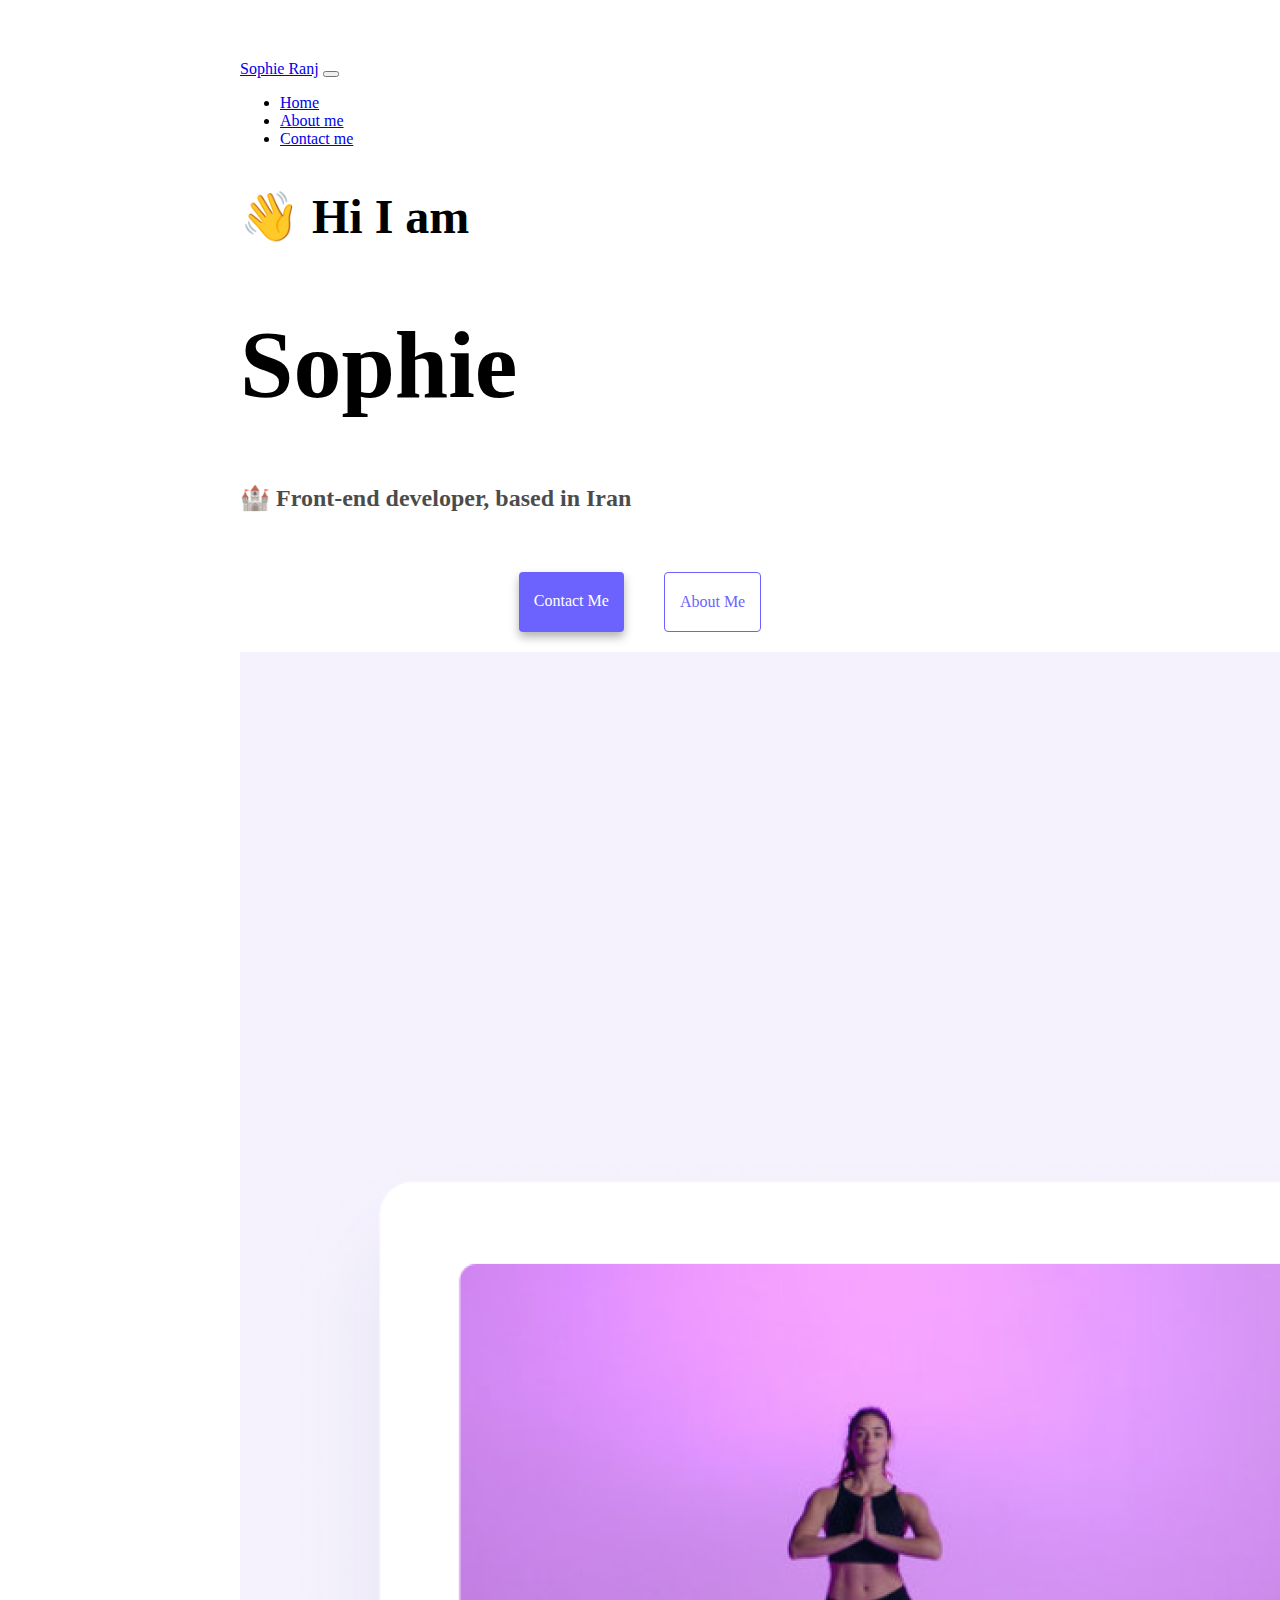
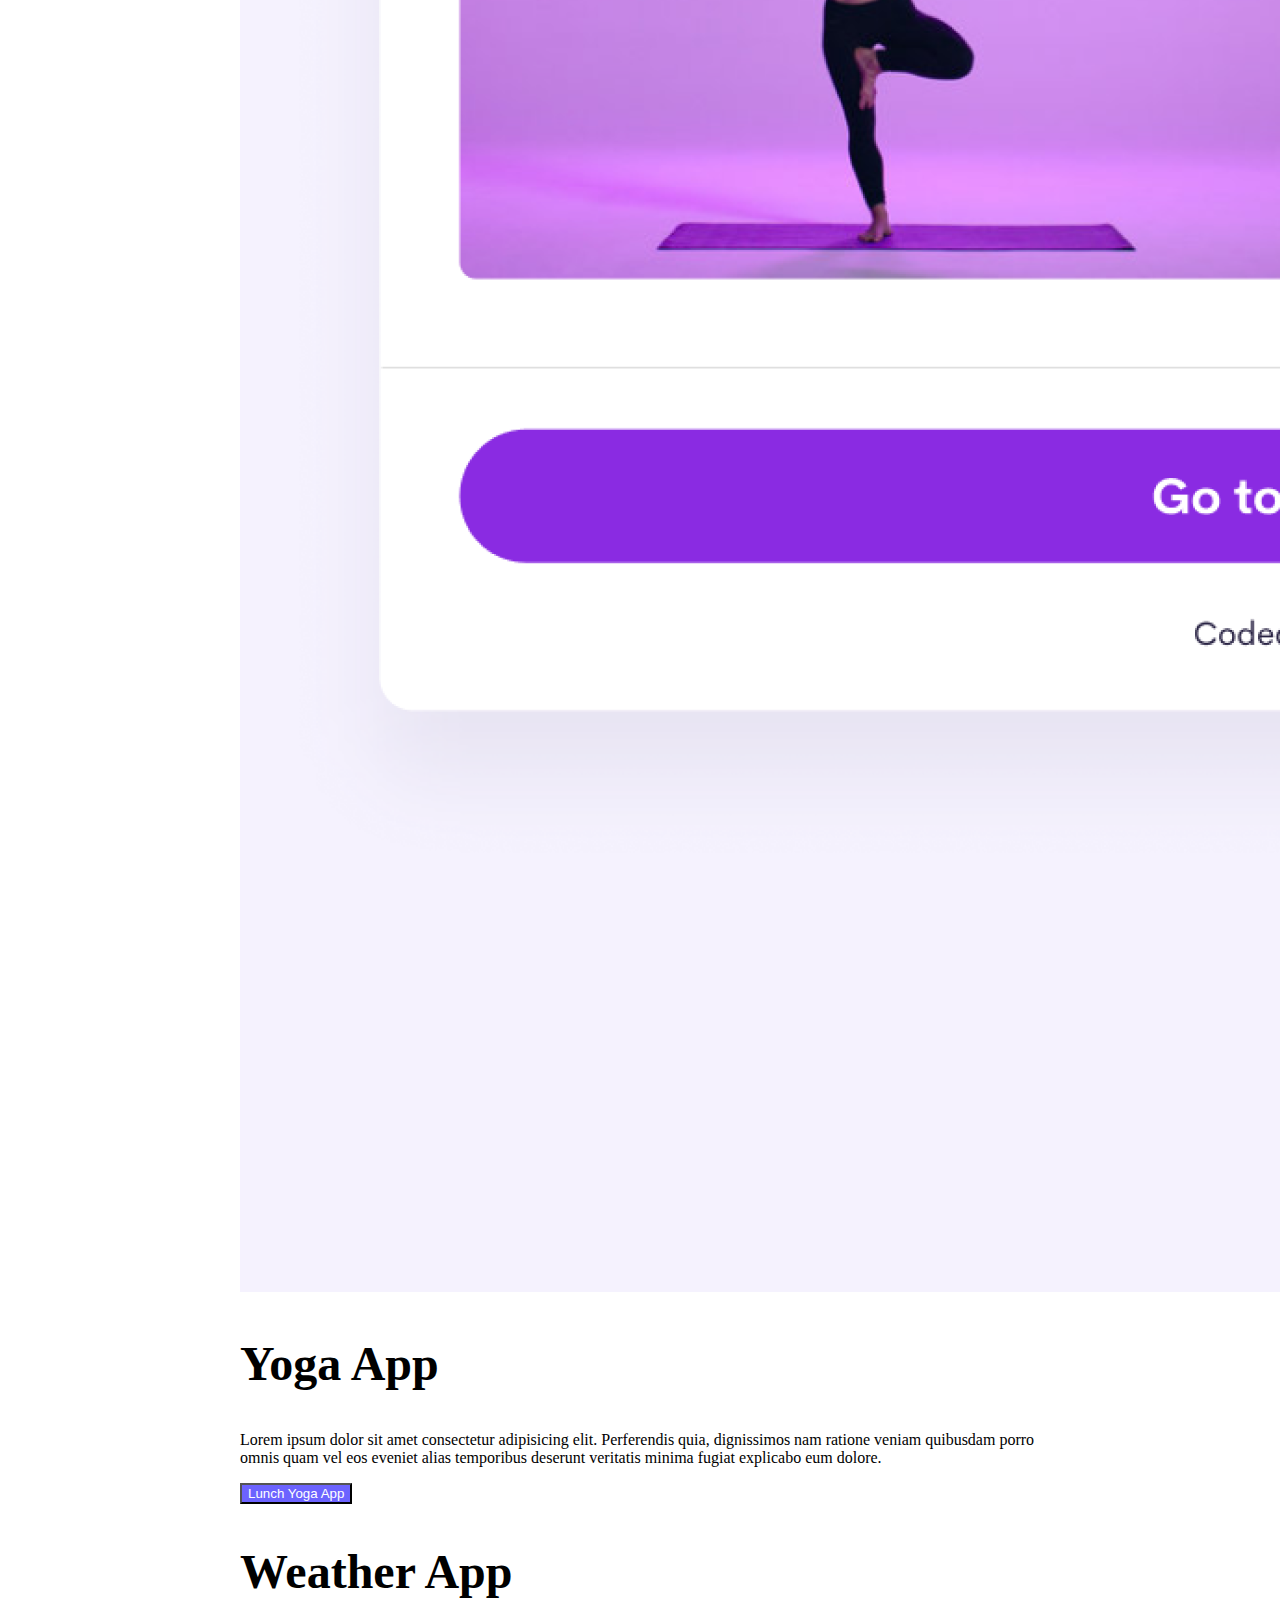
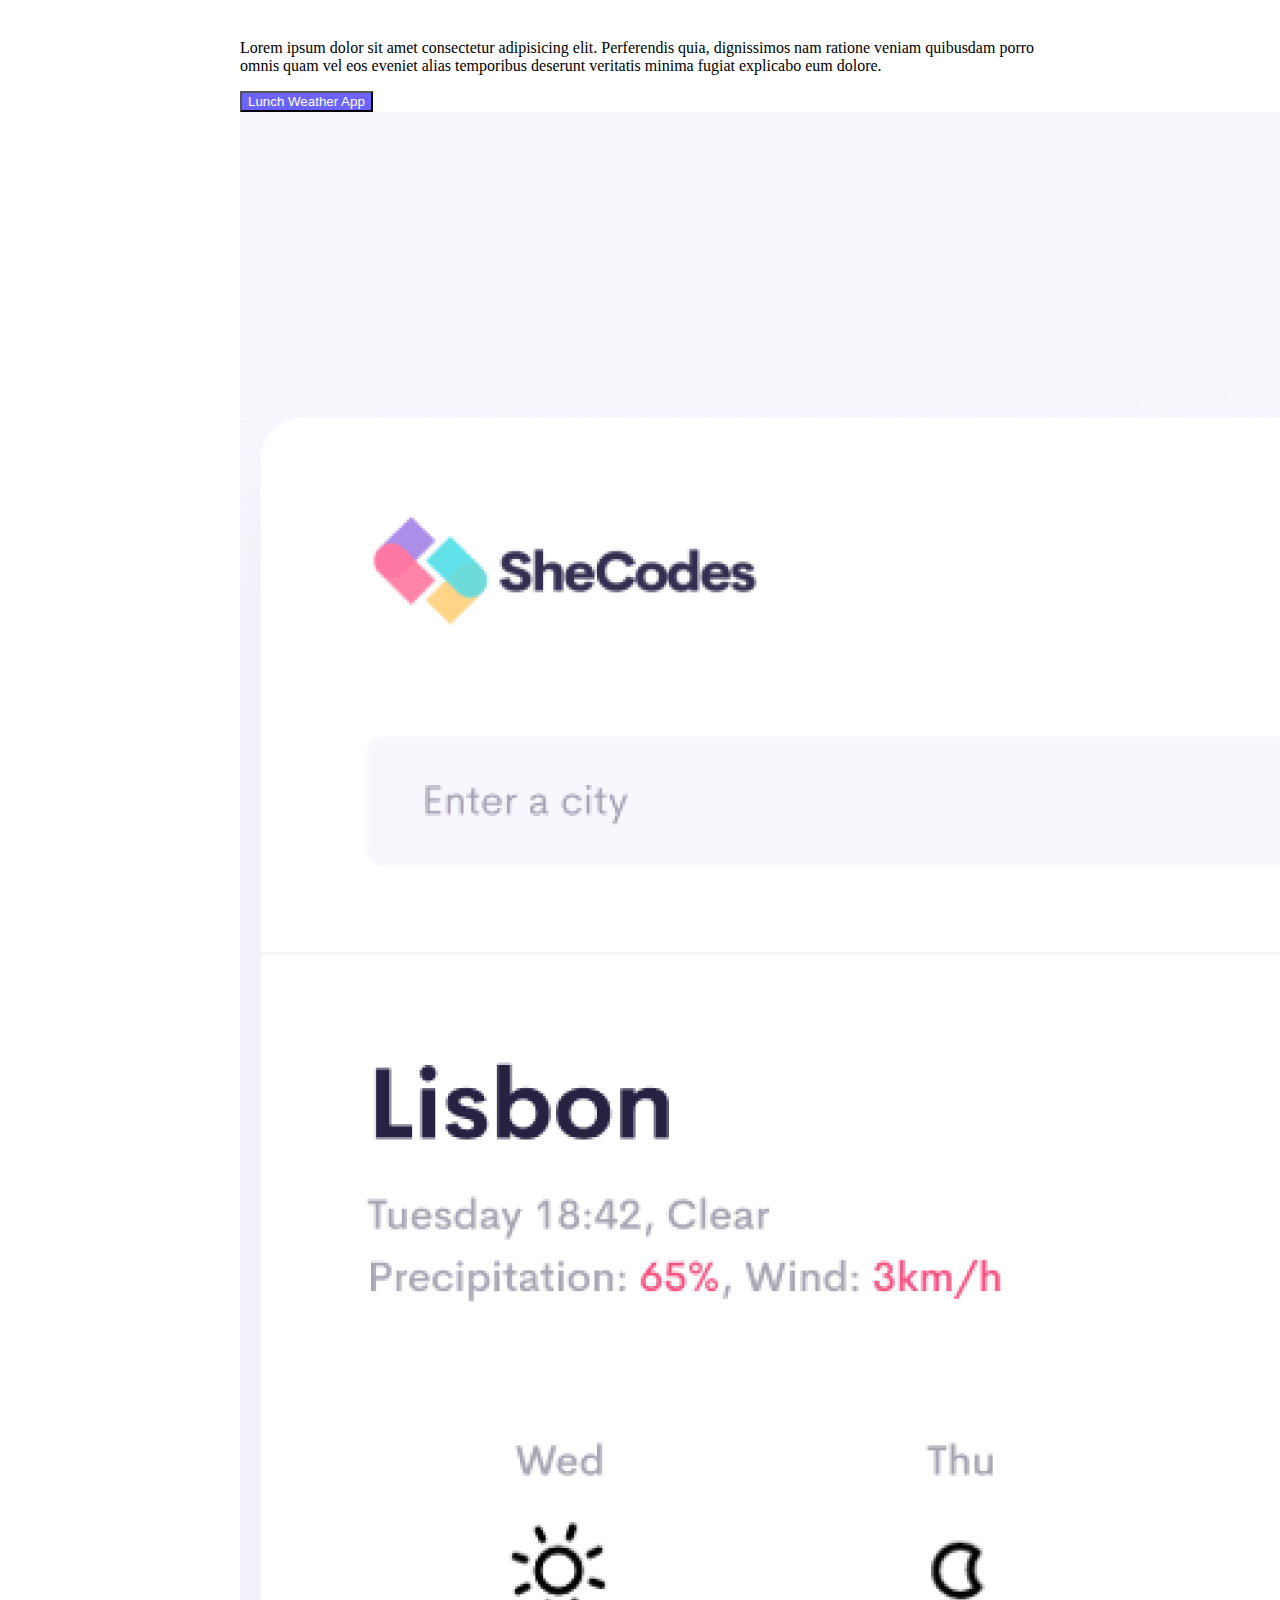
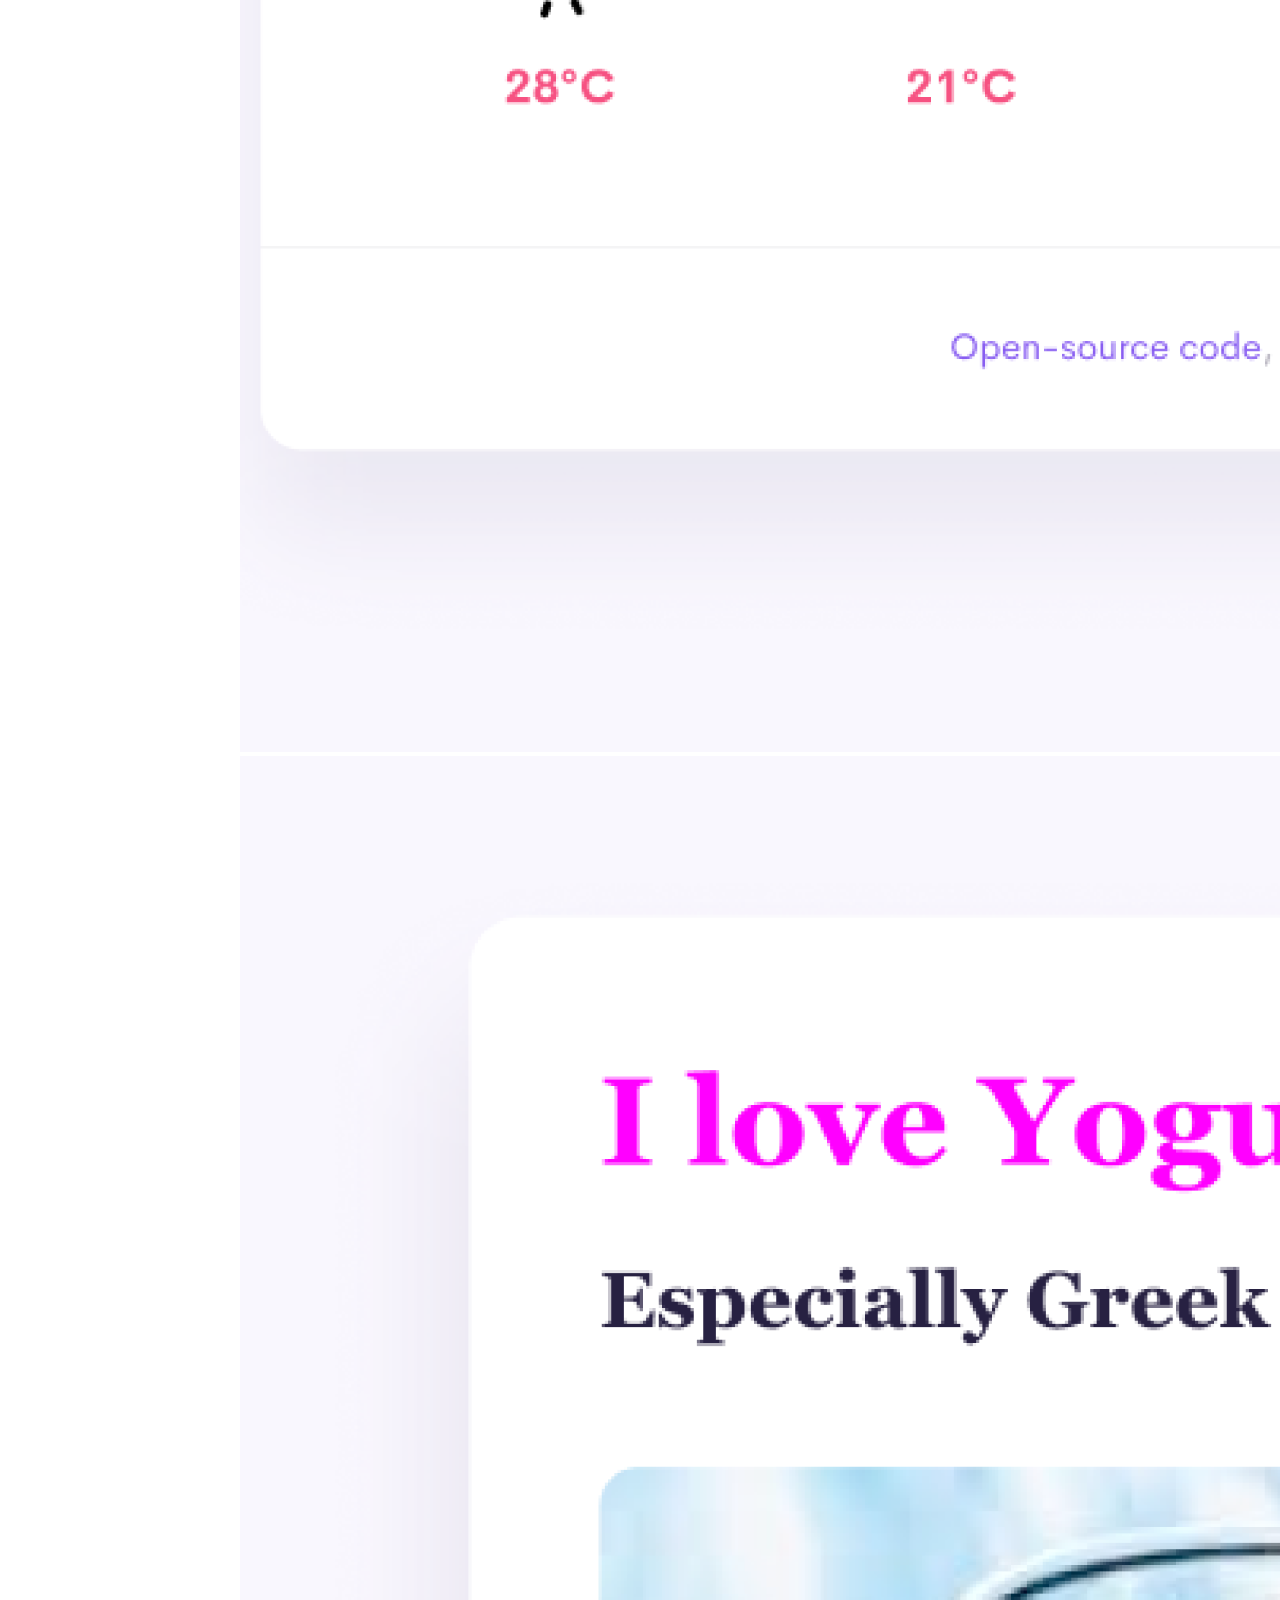
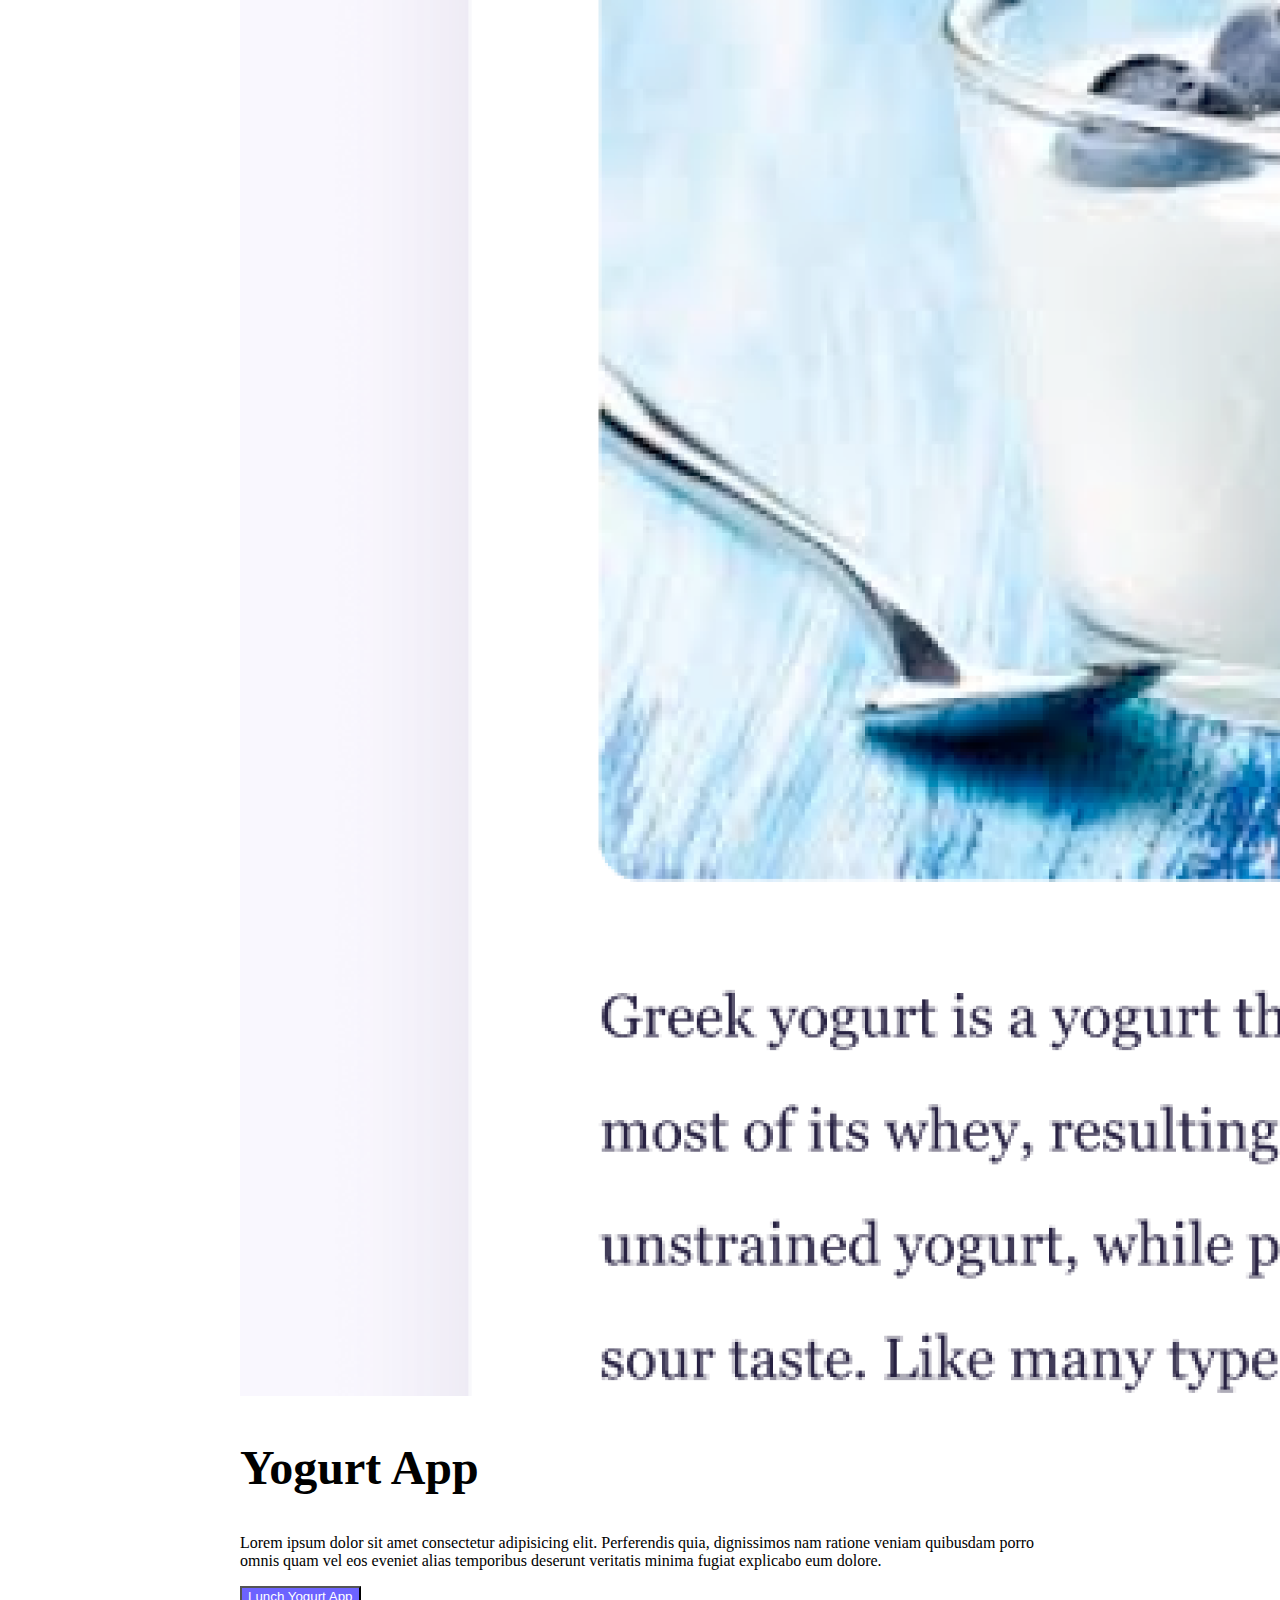
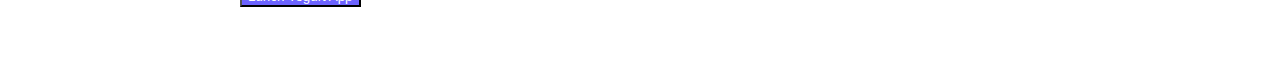
<file: index.html>
<!DOCTYPE html>
<html lang="en">
  <head>
    <meta charset="UTF-8" />
    <meta http-equiv="X-UA-Compatible" content="IE=edge" />
    <meta name="viewport" content="width=device-width, initial-scale=1.0" />
    <meta
      name="description"
      content="I  am an aspiring Web Developer interested in pursuing a career in Front End Development. IT industrial fascinates me, and I love connecting with people who share my passion for coding."
    />
    <title>Sophie Ranj</title>
    <link
      href="https://cdn.jsdelivr.net/npm/bootstrap@5.3.0-alpha3/dist/css/bootstrap.min.css"
      rel="stylesheet"
      integrity="sha384-KK94CHFLLe+nY2dmCWGMq91rCGa5gtU4mk92HdvYe+M/SXH301p5ILy+dN9+nJOZ"
      crossorigin="anonymous"
    />
    <script
      src="https://cdn.jsdelivr.net/npm/bootstrap@5.3.0-alpha3/dist/js/bootstrap.bundle.min.js"
      integrity="sha384-ENjdO4Dr2bkBIFxQpeoTz1HIcje39Wm4jDKdf19U8gI4ddQ3GYNS7NTKfAdVQSZe"
      crossorigin="anonymous"
    ></script>
    <link rel="stylesheet" href="style.css" />
  </head>
  <body>
    <nav class="navbar navbar-expand-lg navbar-light bg-light fixed-top">
      <div class="container">
        <a class="navbar-brand" href="index.html" title="Home Page"
          >Sophie Ranj</a
        >
        <button
          class="navbar-toggler"
          type="button"
          data-bs-toggle="collapse"
          data-bs-target="#navbarSupportedContent"
          aria-controls="navbarSupportedContent"
          aria-expanded="false"
          aria-label="Toggle navigation"
        >
          <span class="navbar-toggler-icon"></span>
        </button>
        <div class="collapse navbar-collapse" id="navbarSupportedContent">
          <ul class="navbar-nav me-auto mb-2 mb-lg-0">
            <li class="nav-item">
              <a
                class="nav-link active"
                aria-current="page"
                href="#"
                title="Home Page"
                >Home</a
              >
            </li>
            <li class="nav-item">
              <a class="nav-link" href="about.html" title="About me"
                >About me</a
              >
            </li>
            <li class="nav-item">
              <a class="nav-link" href="about.html#contact" title="Contact Me"
                >Contact me</a
              >
            </li>
          </ul>
        </div>
      </div>
    </nav>
    <h2 class="text-center">👋 Hi I am</h2>
    <h1 class="text-center">Sophie</h1>
    <h3 class="text-center">🏰 Front-end developer, based in Iran</h3>
    <div class="navigation-links">
      <a href="about.html#contact" class="contact-link" title="Contact Me"
        >Contact me</a
      >
      <a href="about.html" class="about-link" title="About Me">About me</a>
    </div>
    <div class="container">
      <div class="row mt-5">
        <div class="col-md-6">
          <img src="images/yoga.png" alt="yoga" class="img-fluid rounded" />
        </div>
        <div class="col-md-6">
          <h2>Yoga App</h2>
          <p>
            Lorem ipsum dolor sit amet consectetur adipisicing elit. Perferendis
            quia, dignissimos nam ratione veniam quibusdam porro omnis quam vel
            eos eveniet alias temporibus deserunt veritatis minima fugiat
            explicabo eum dolore.
          </p>
          <button class="btn sheCodes-btn p-3">Lunch Yoga App</button>
        </div>
      </div>
      <div class="row mt-5">
        <div class="col-md-6">
          <h2>Weather App</h2>
          <p>
            Lorem ipsum dolor sit amet consectetur adipisicing elit. Perferendis
            quia, dignissimos nam ratione veniam quibusdam porro omnis quam vel
            eos eveniet alias temporibus deserunt veritatis minima fugiat
            explicabo eum dolore.
          </p>
          <button class="btn sheCodes-btn p-3">Lunch Weather App</button>
        </div>
        <div class="col-md-6">
          <img
            src="images/weather.png"
            alt="Weather"
            class="img-fluid rounded"
          />
        </div>
      </div>
      <div class="row mt-5 mb-5">
        <div class="col-md-6">
          <img src="images/yogurt.png" alt="Yogurt" class="img-fluid rounded" />
        </div>
        <div class="col-md-6">
          <h2>Yogurt App</h2>
          <p>
            Lorem ipsum dolor sit amet consectetur adipisicing elit. Perferendis
            quia, dignissimos nam ratione veniam quibusdam porro omnis quam vel
            eos eveniet alias temporibus deserunt veritatis minima fugiat
            explicabo eum dolore.
          </p>
          <button class="btn sheCodes-btn p-3">Lunch Yogurt App</button>
        </div>
      </div>
    </div>
  </body>
</html>
</file>
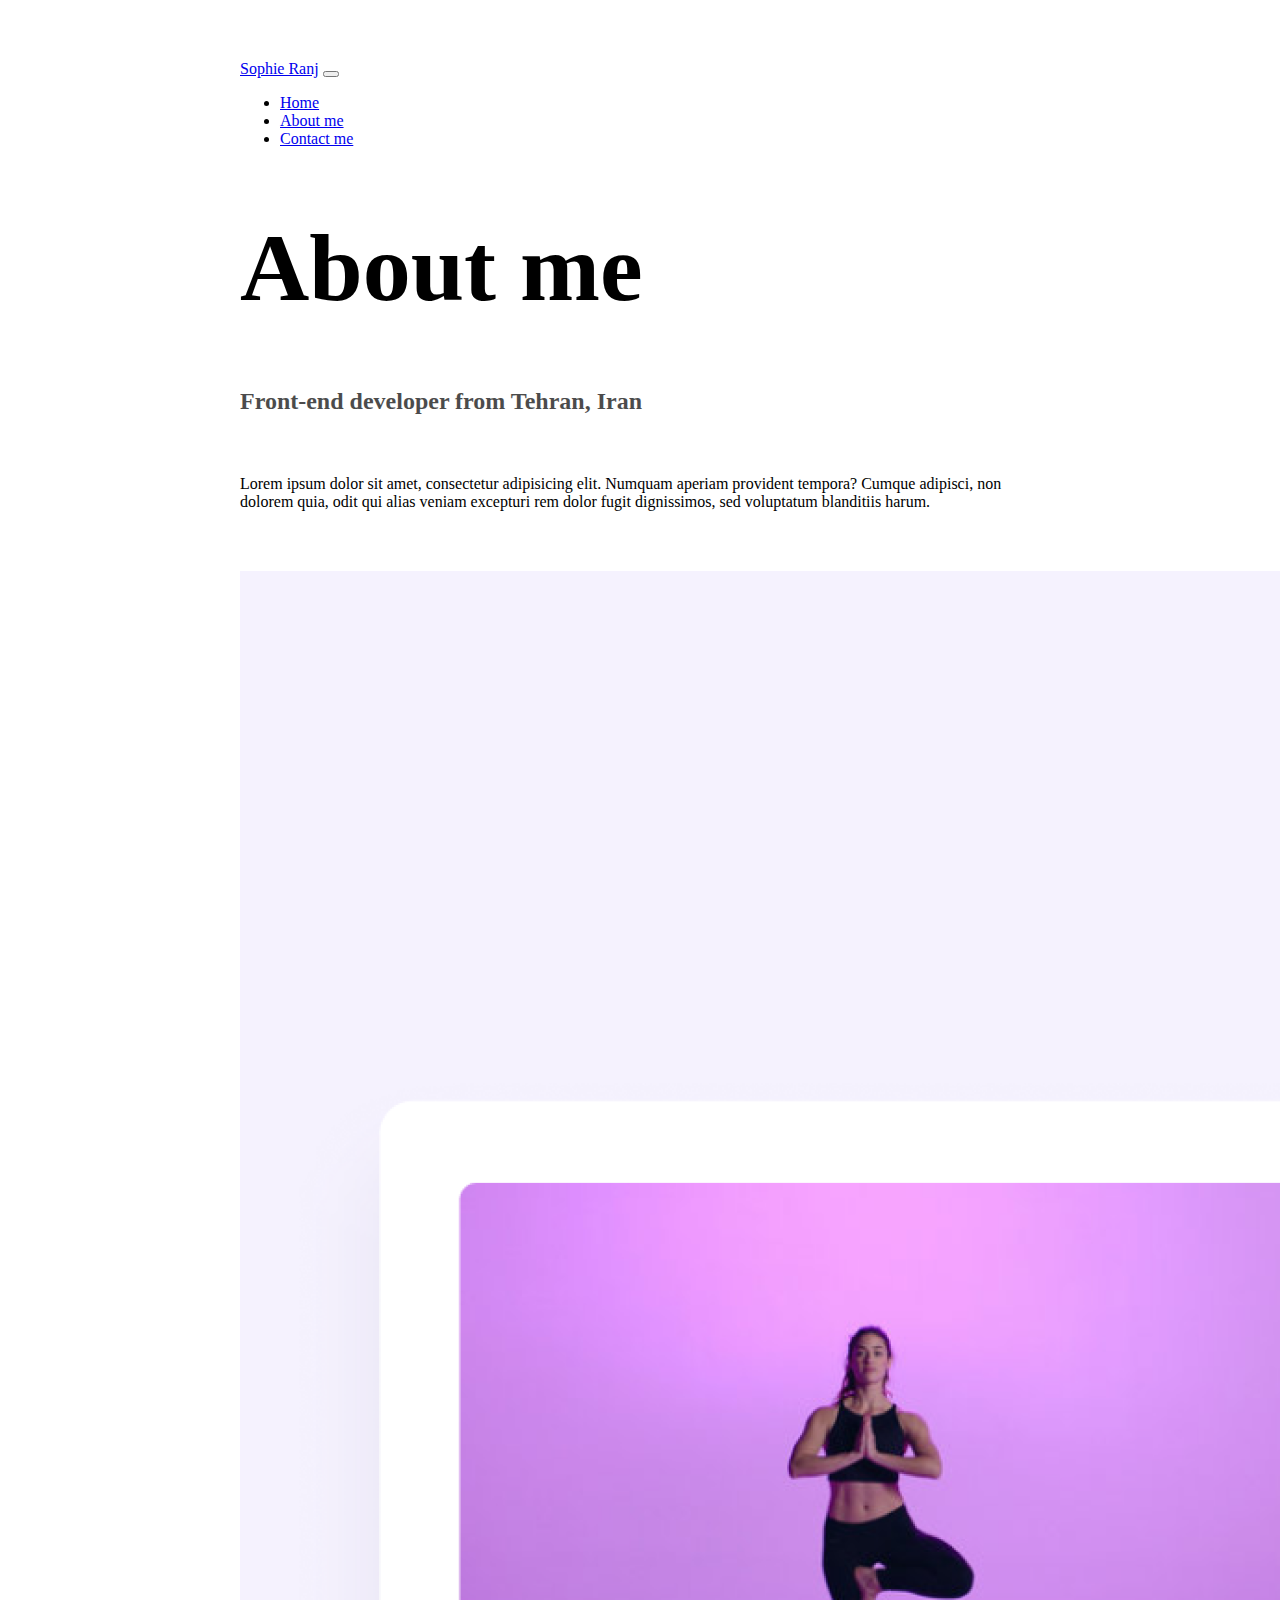
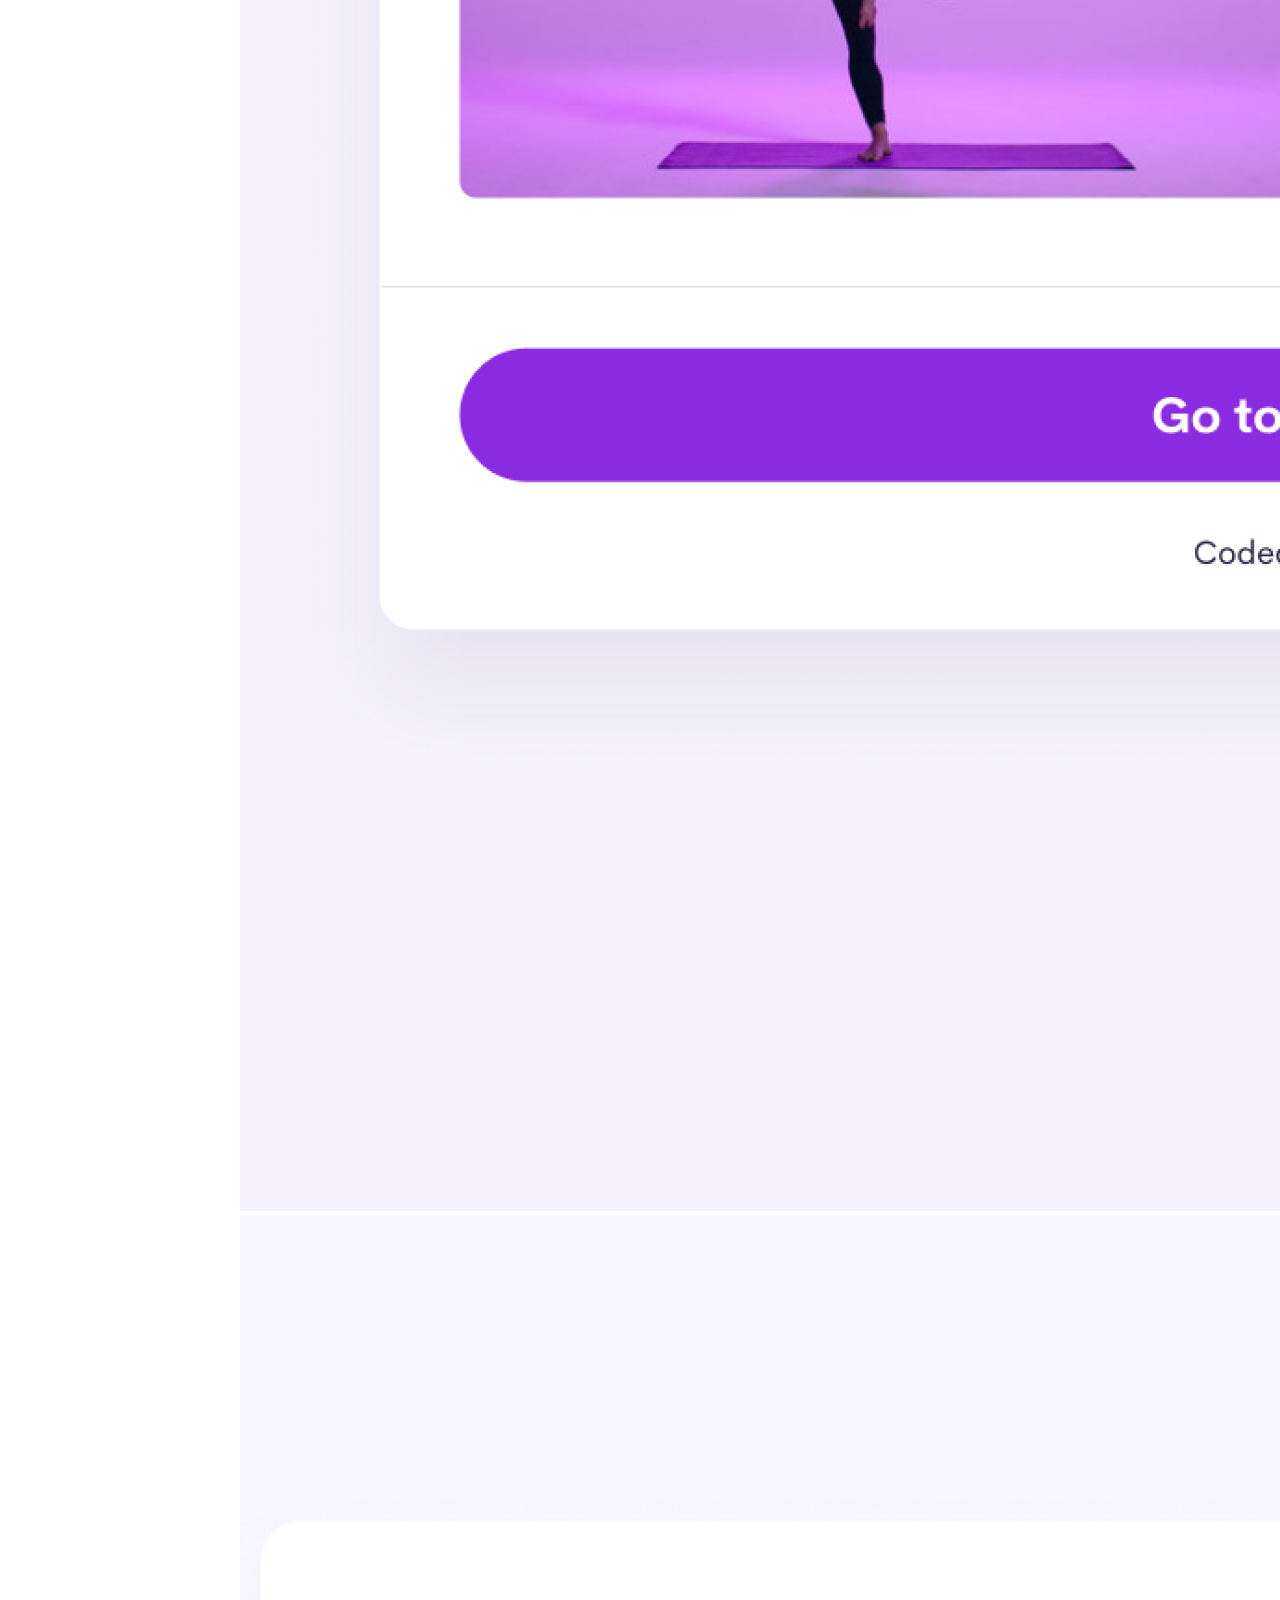
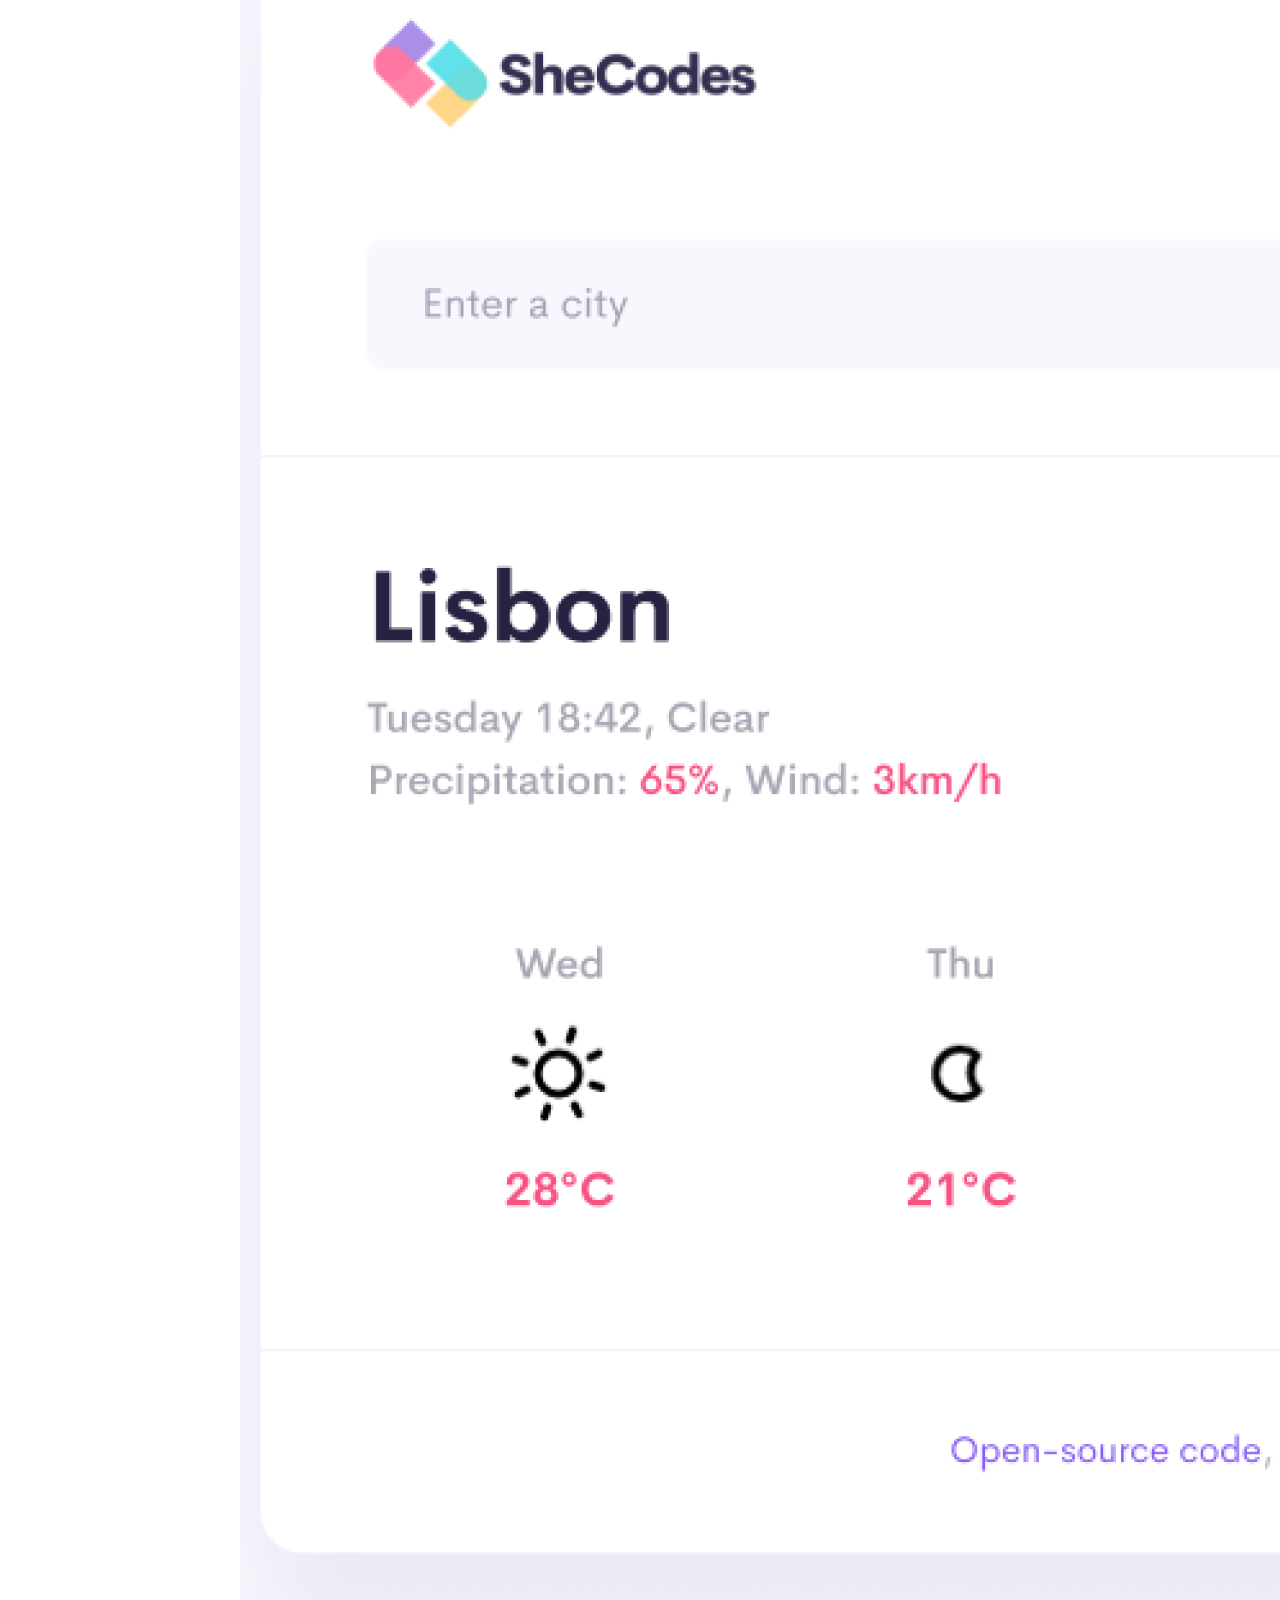
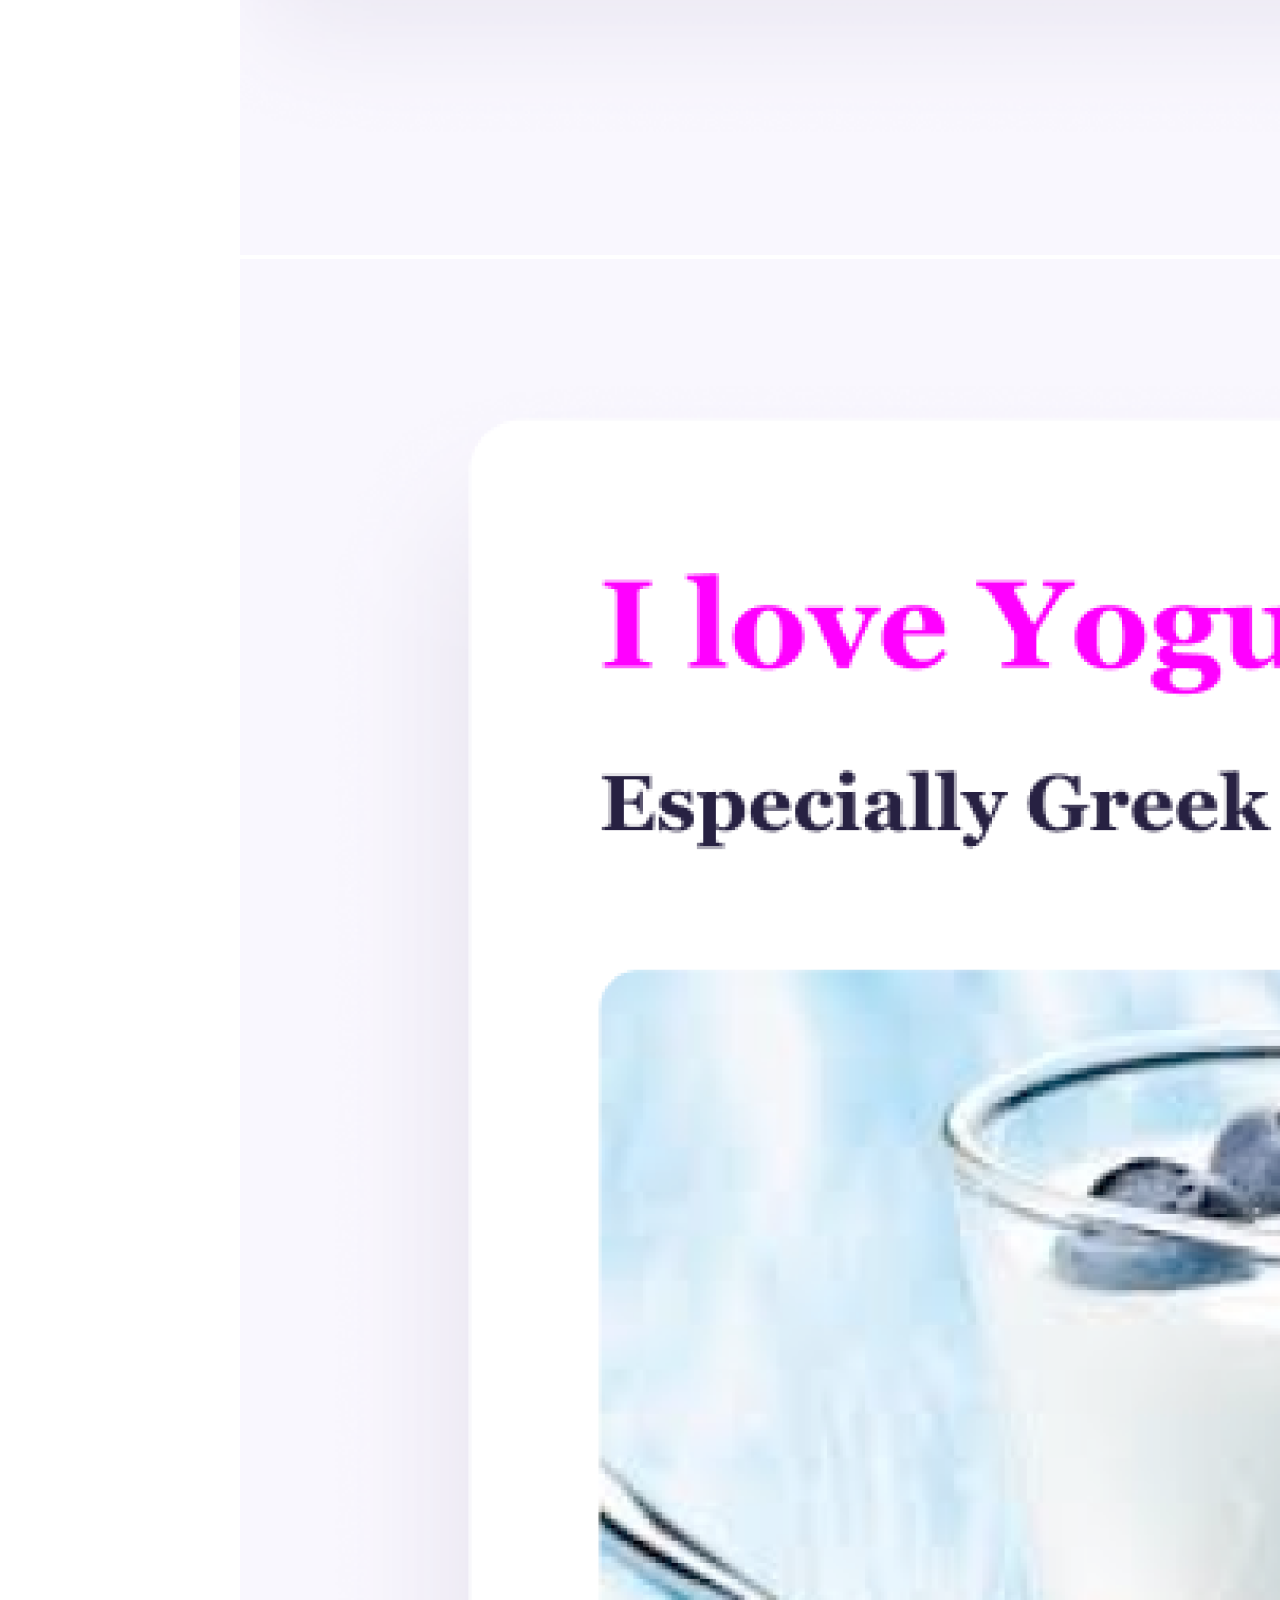
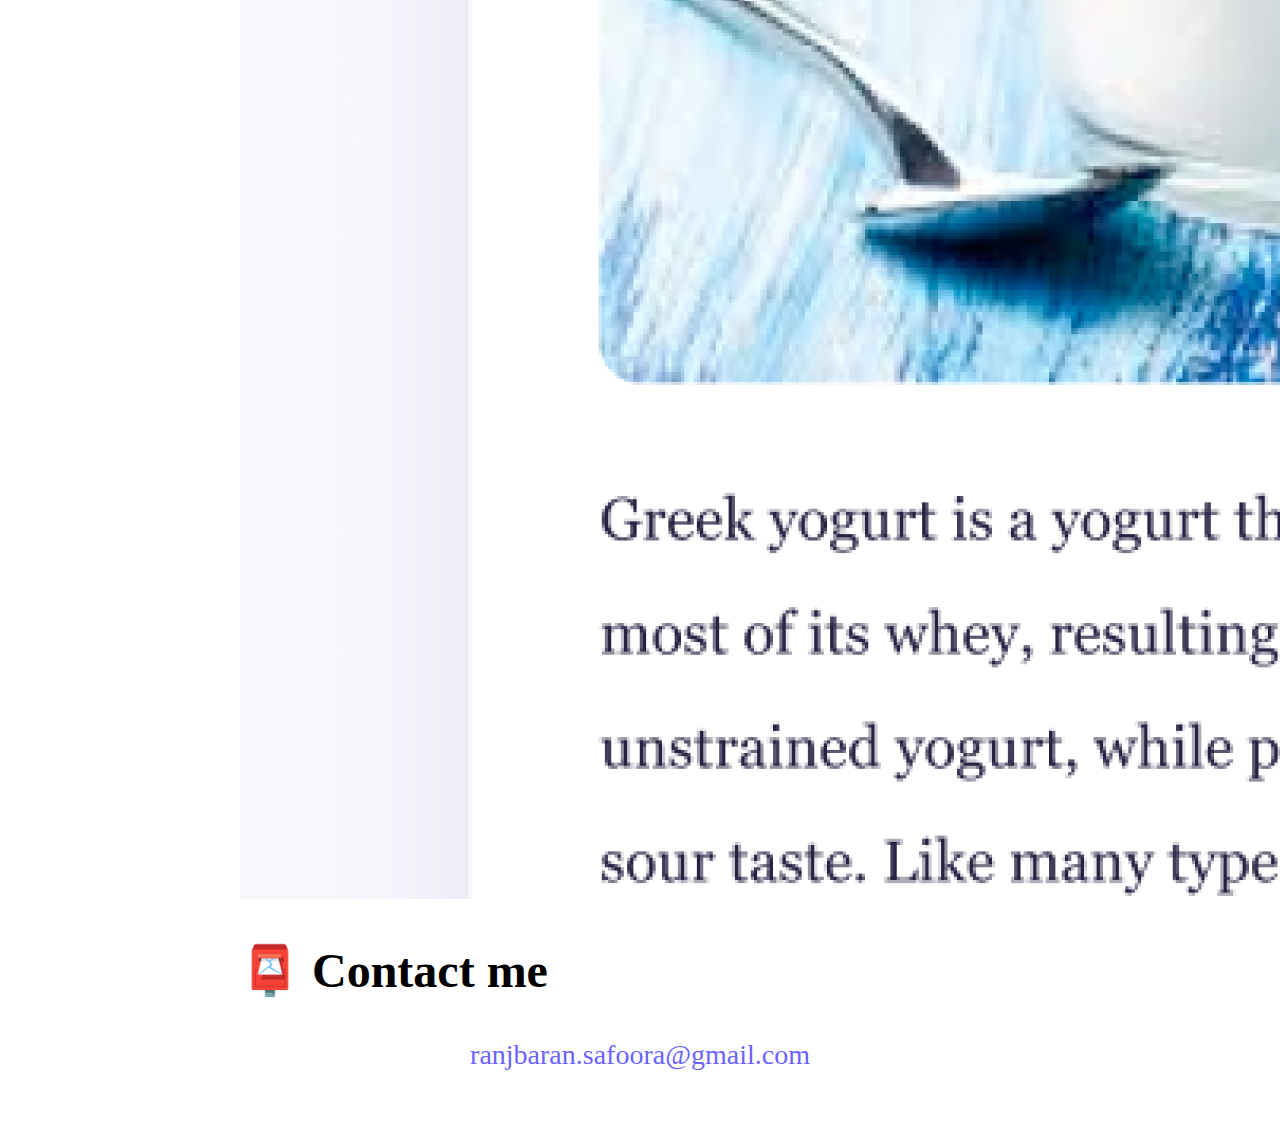
<file: about.html>
<!DOCTYPE html>
<html lang="en">
  <head>
    <meta charset="UTF-8" />
    <meta http-equiv="X-UA-Compatible" content="IE=edge" />
    <meta name="viewport" content="width=device-width, initial-scale=1.0" />
    <meta
      name="description"
      content="I  am an aspiring Web Developer interested in pursuing a career in Front End Development. IT industrial fascinates me, and I love connecting with people who share my passion for coding."
    />
    <link
      href="https://cdn.jsdelivr.net/npm/bootstrap@5.3.0-alpha3/dist/css/bootstrap.min.css"
      rel="stylesheet"
      integrity="sha384-KK94CHFLLe+nY2dmCWGMq91rCGa5gtU4mk92HdvYe+M/SXH301p5ILy+dN9+nJOZ"
      crossorigin="anonymous"
    />
    <script
      src="https://cdn.jsdelivr.net/npm/bootstrap@5.3.0-alpha3/dist/js/bootstrap.bundle.min.js"
      integrity="sha384-ENjdO4Dr2bkBIFxQpeoTz1HIcje39Wm4jDKdf19U8gI4ddQ3GYNS7NTKfAdVQSZe"
      crossorigin="anonymous"
    ></script>
    <link rel="stylesheet" href="style.css" />
    <title>About Sophie Ranj</title>
  </head>
  <body>
    <nav class="navbar navbar-expand-lg bg-body-tertiary">
      <div class="container-fluid">
        <a class="navbar-brand" href="index.html">Sophie Ranj</a>
        <button
          class="navbar-toggler"
          type="button"
          data-bs-toggle="collapse"
          data-bs-target="#navbarSupportedContent"
          aria-controls="navbarSupportedContent"
          aria-expanded="false"
          aria-label="Toggle navigation"
        >
          <span class="navbar-toggler-icon"></span>
        </button>
        <div class="collapse navbar-collapse" id="navbarSupportedContent">
          <ul class="navbar-nav me-auto mb-2 mb-lg-0">
            <li class="nav-item">
              <a class="nav-link active" aria-current="page" href="index.html"
                >Home</a
              >
            </li>
            <li class="nav-item">
              <a class="nav-link" href="about.html">About me</a>
            </li>
            <li class="nav-item">
              <a class="nav-link" href="about.html #contact">Contact me</a>
            </li>
          </ul>
        </div>
      </div>
    </nav>
    <h1>About me</h1>
    <h3>Front-end developer from Tehran, Iran</h3>
    <div class="about-paragraphs text-center">
      <p>
        Lorem ipsum dolor sit amet, consectetur adipisicing elit. Numquam
        aperiam provident tempora? Cumque adipisci, non dolorem quia, odit qui
        alias veniam excepturi rem dolor fugit dignissimos, sed voluptatum
        blanditiis harum.
      </p>
    </div>
    <div class="container">
      <div class="row">
        <div class="col-sm-4">
          <img src="images/yoga.png" class="img-fluid p-2 shadow rounded" />
        </div>
        <div class="col-sm-4">
          <img src="images/weather.png" class="img-fluid p-2 shadow rounded" />
        </div>
        <div class="col-sm-4">
          <img src="images/yogurt.png" class="img-fluid p-2 shadow rounded" />
        </div>
      </div>
    </div>
    <div id="contact" class="mt-5">
      <h2>📮 Contact me</h2>
      <a href="mailto:ranjbaran.safoora@gmail.com" class="email-link">
        ranjbaran.safoora@gmail.com
      </a>
    </div>
  </body>
</html>
</file>
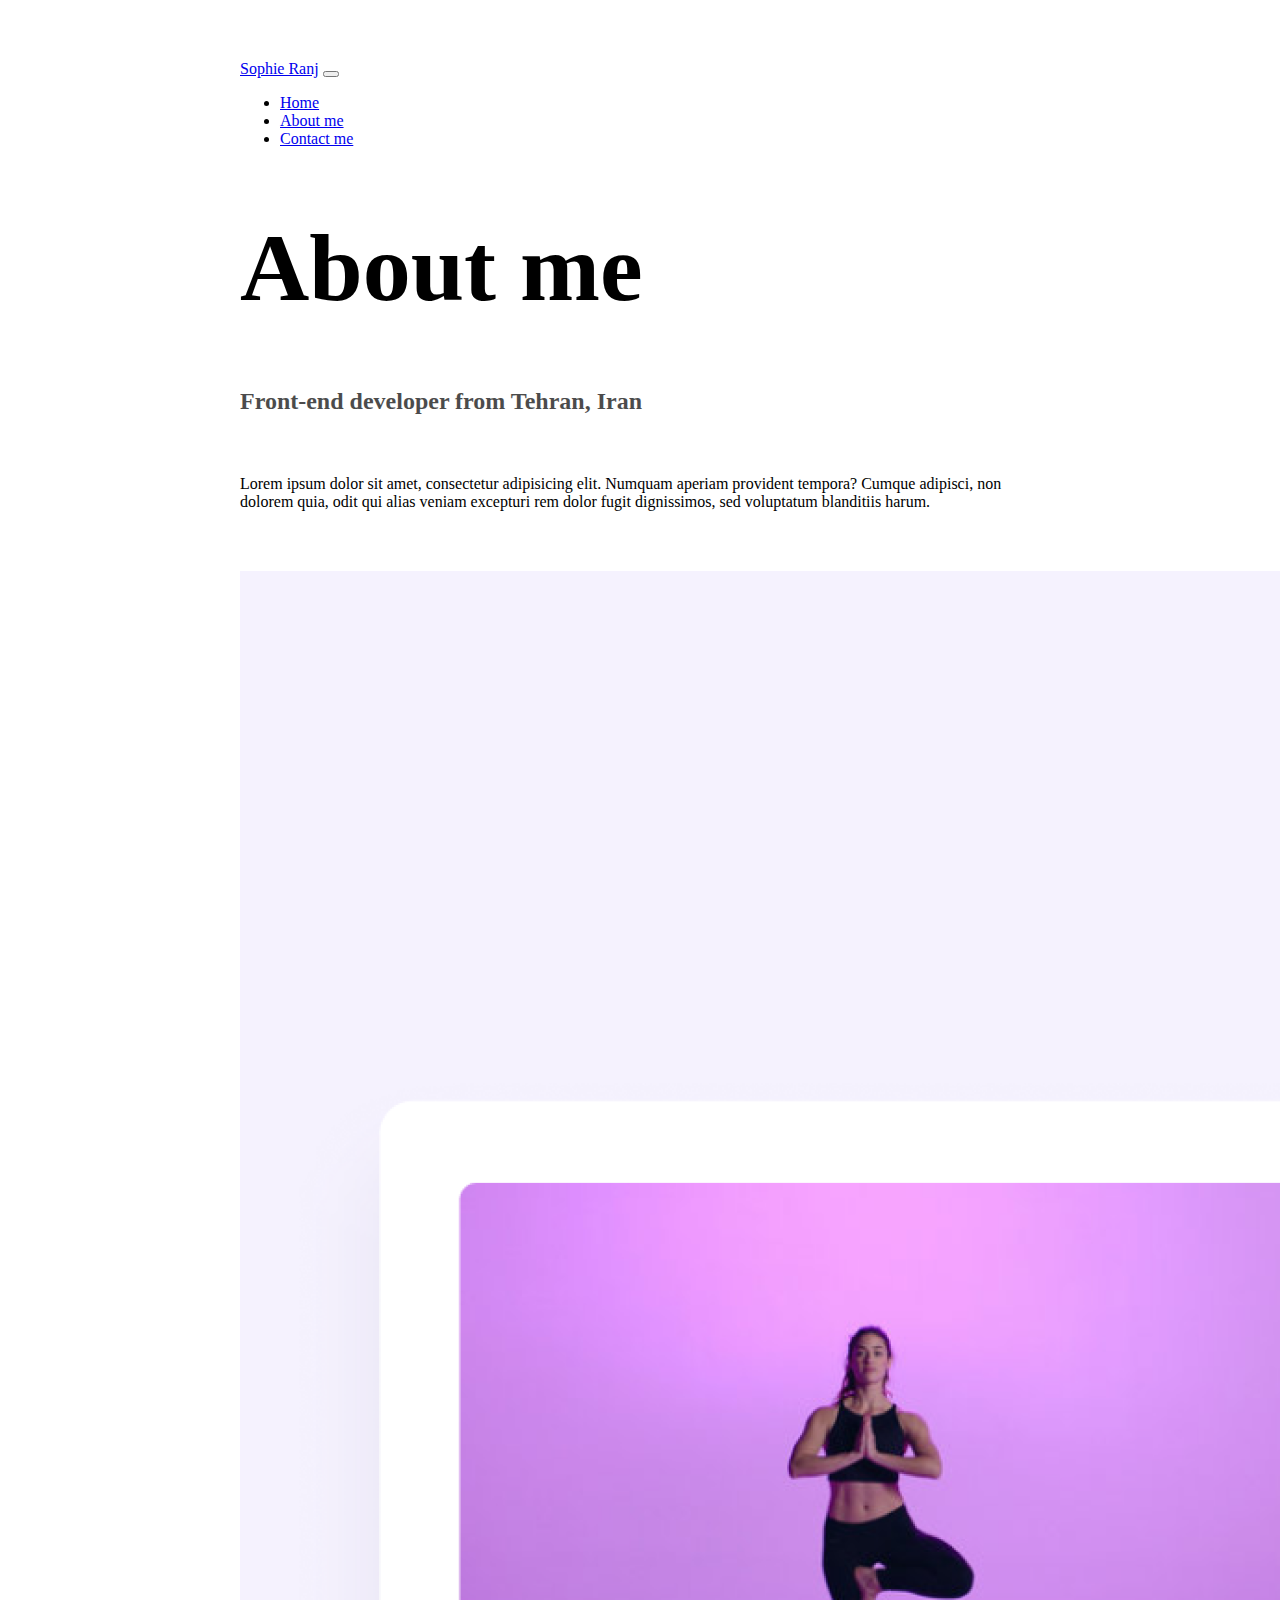
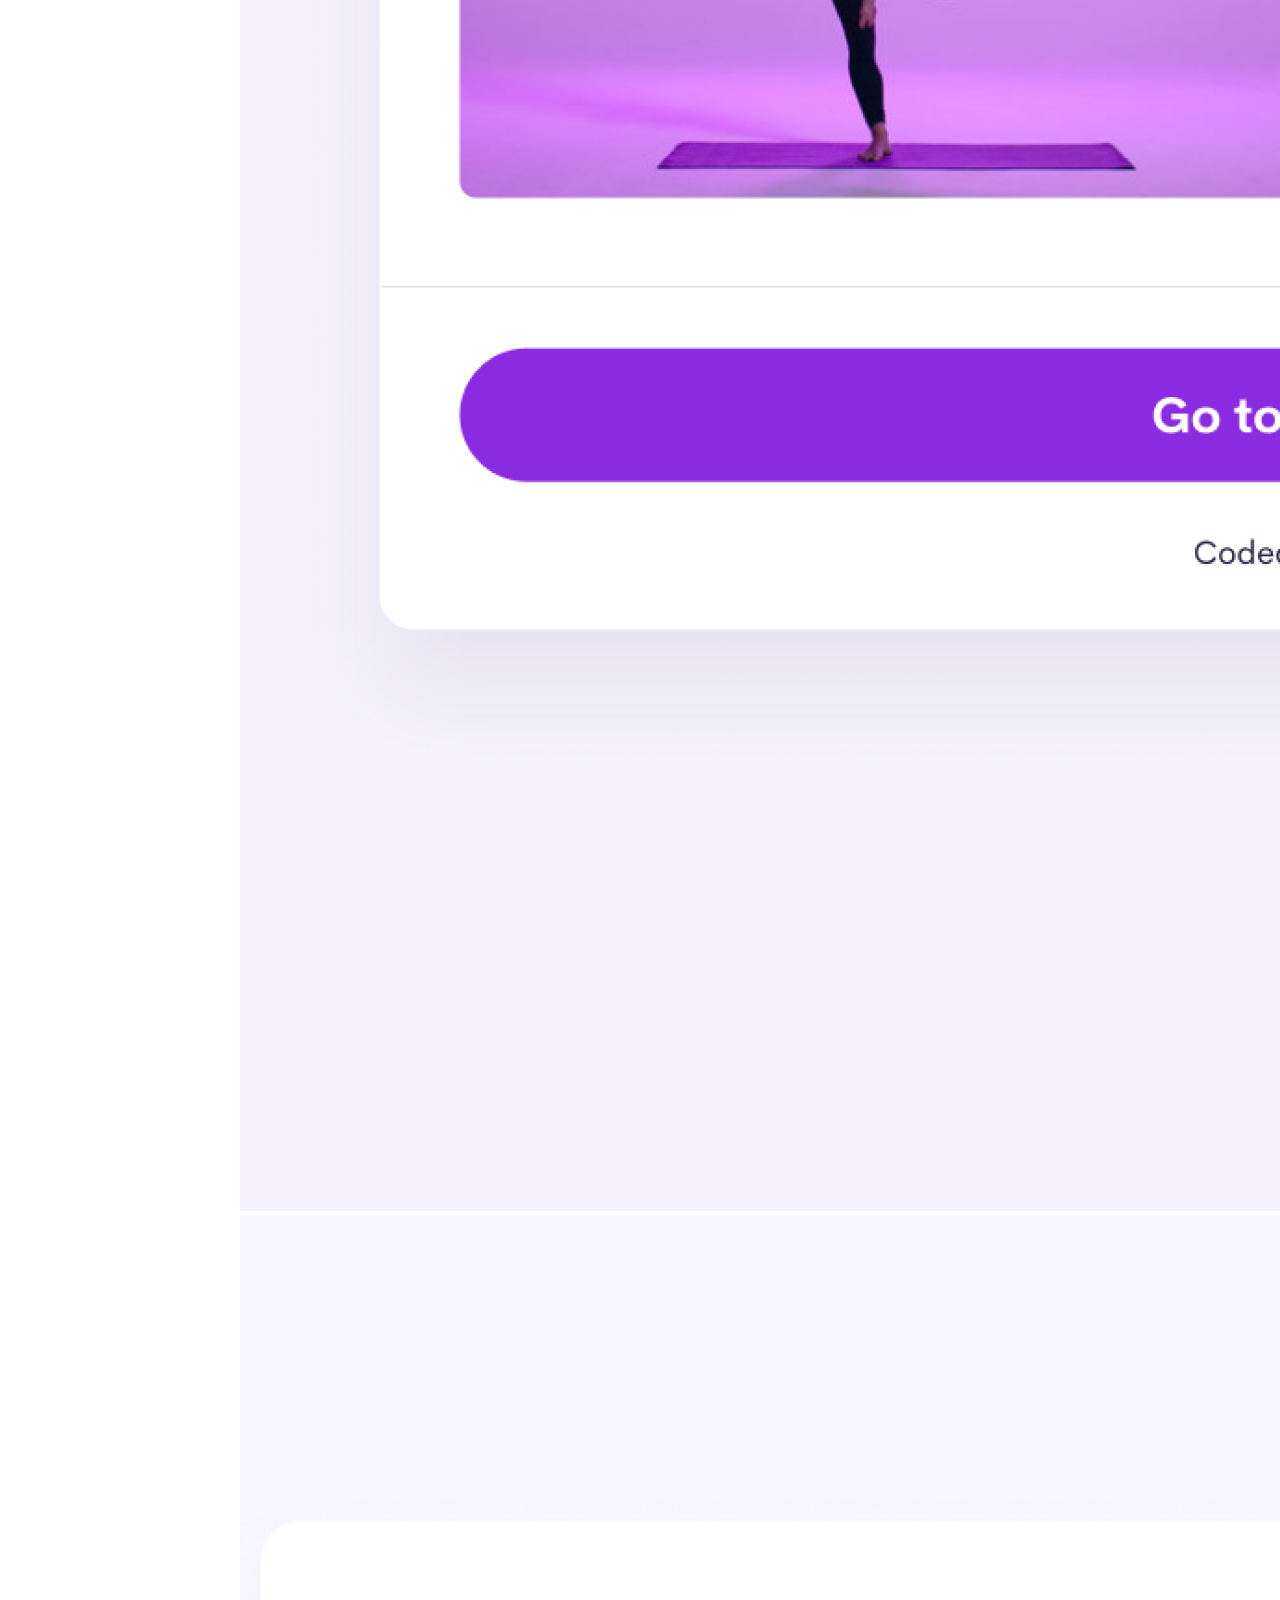
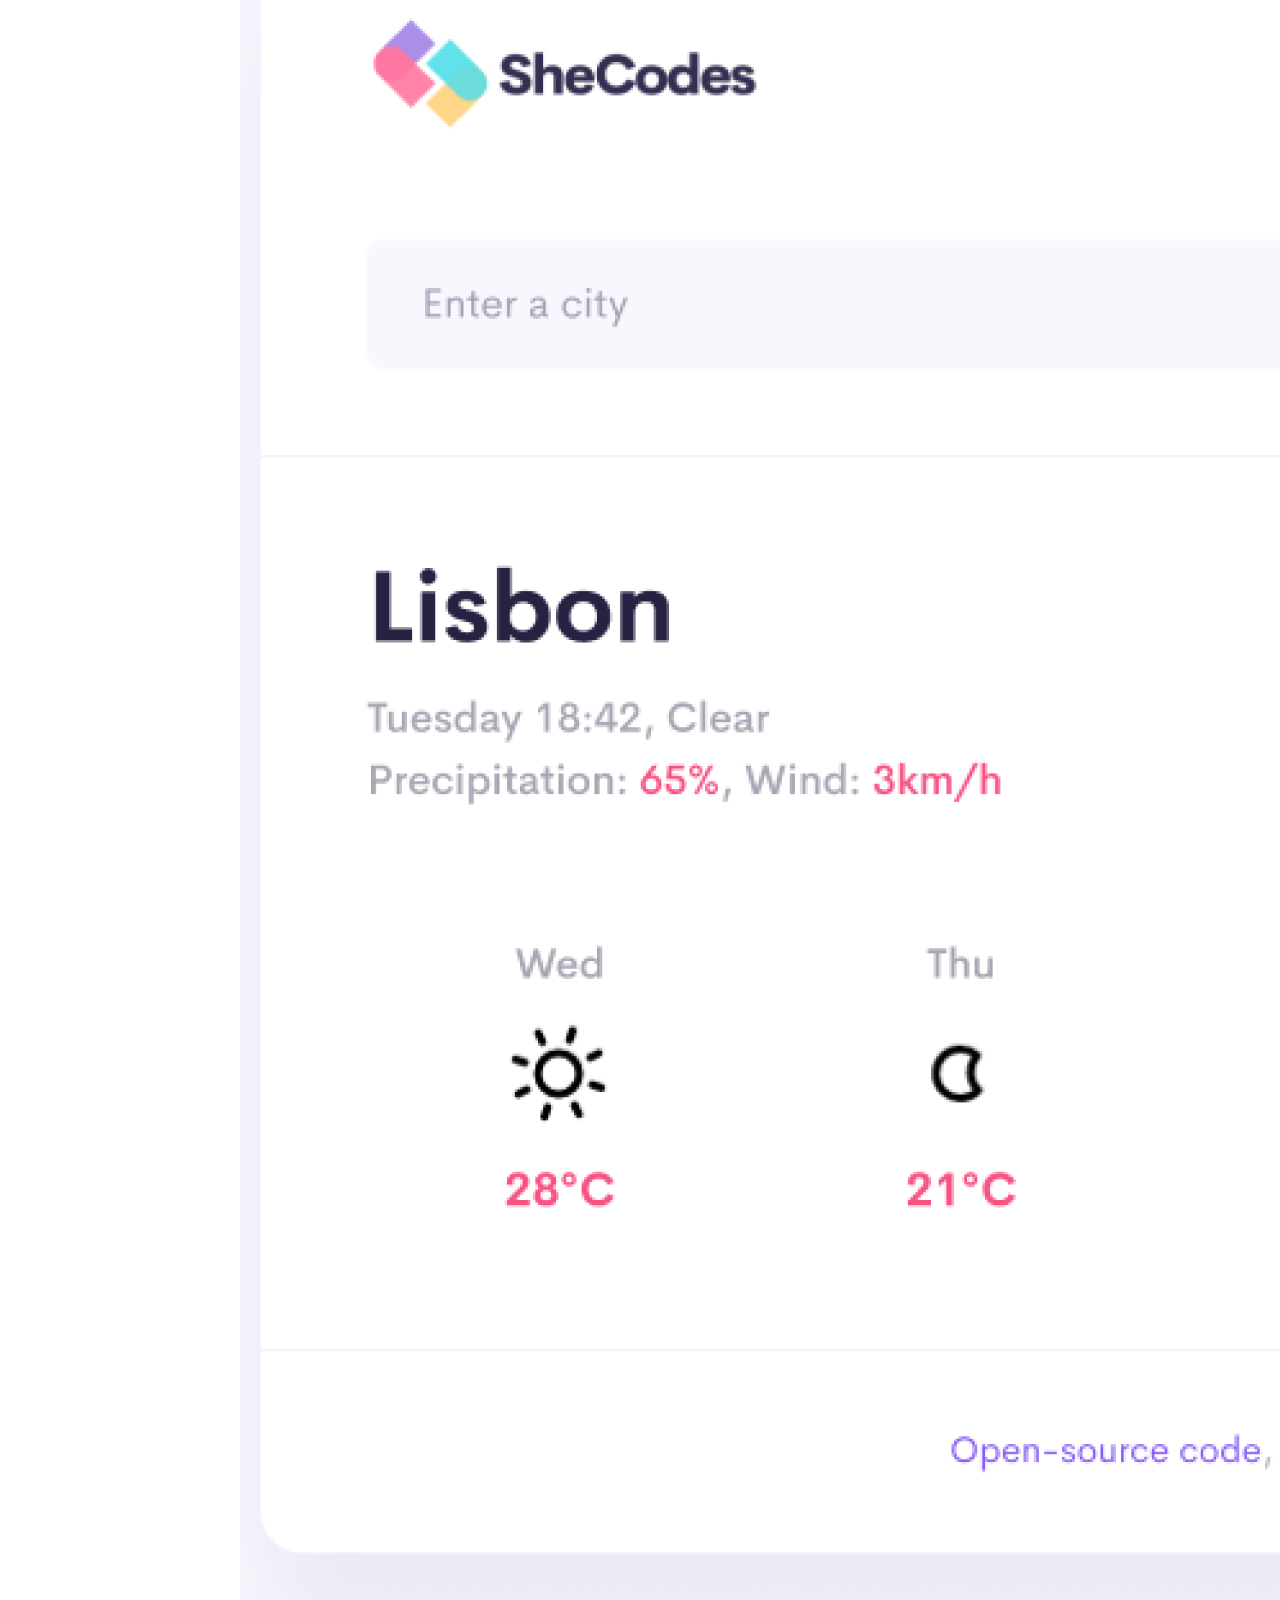
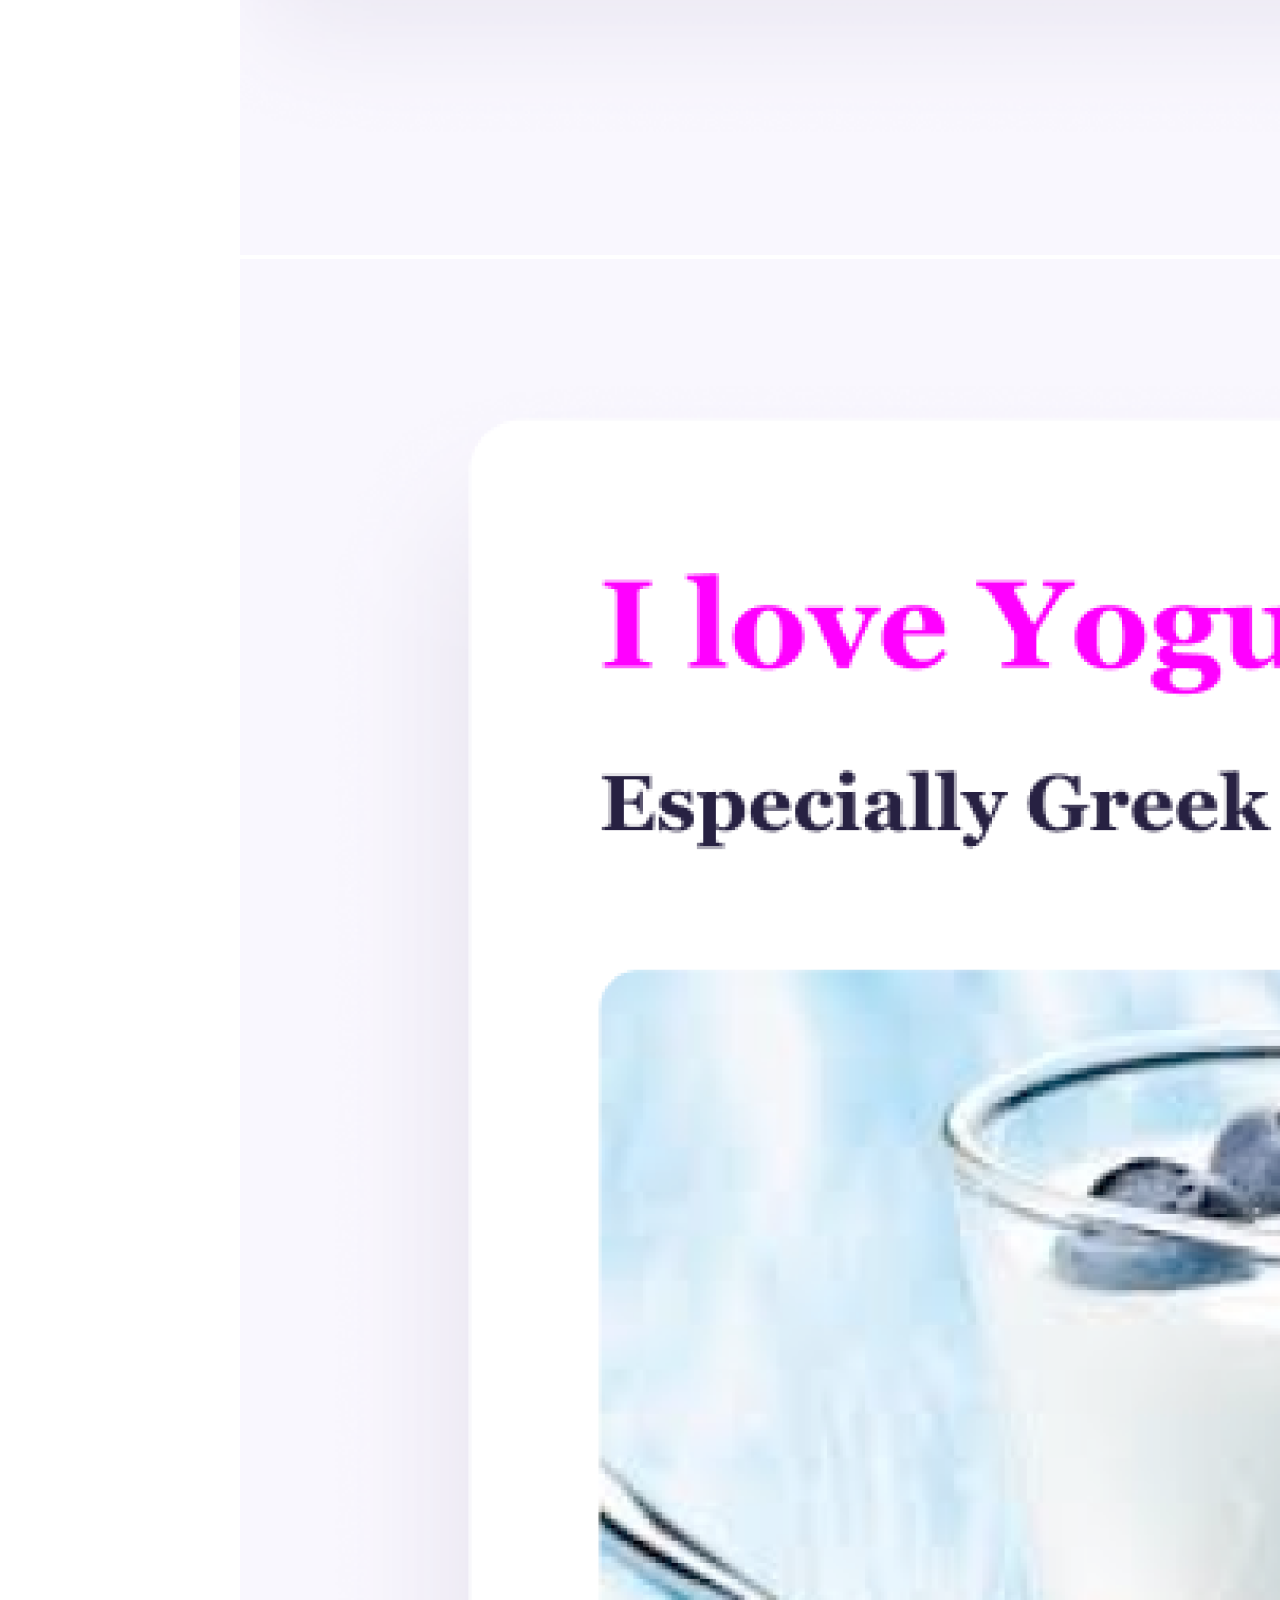
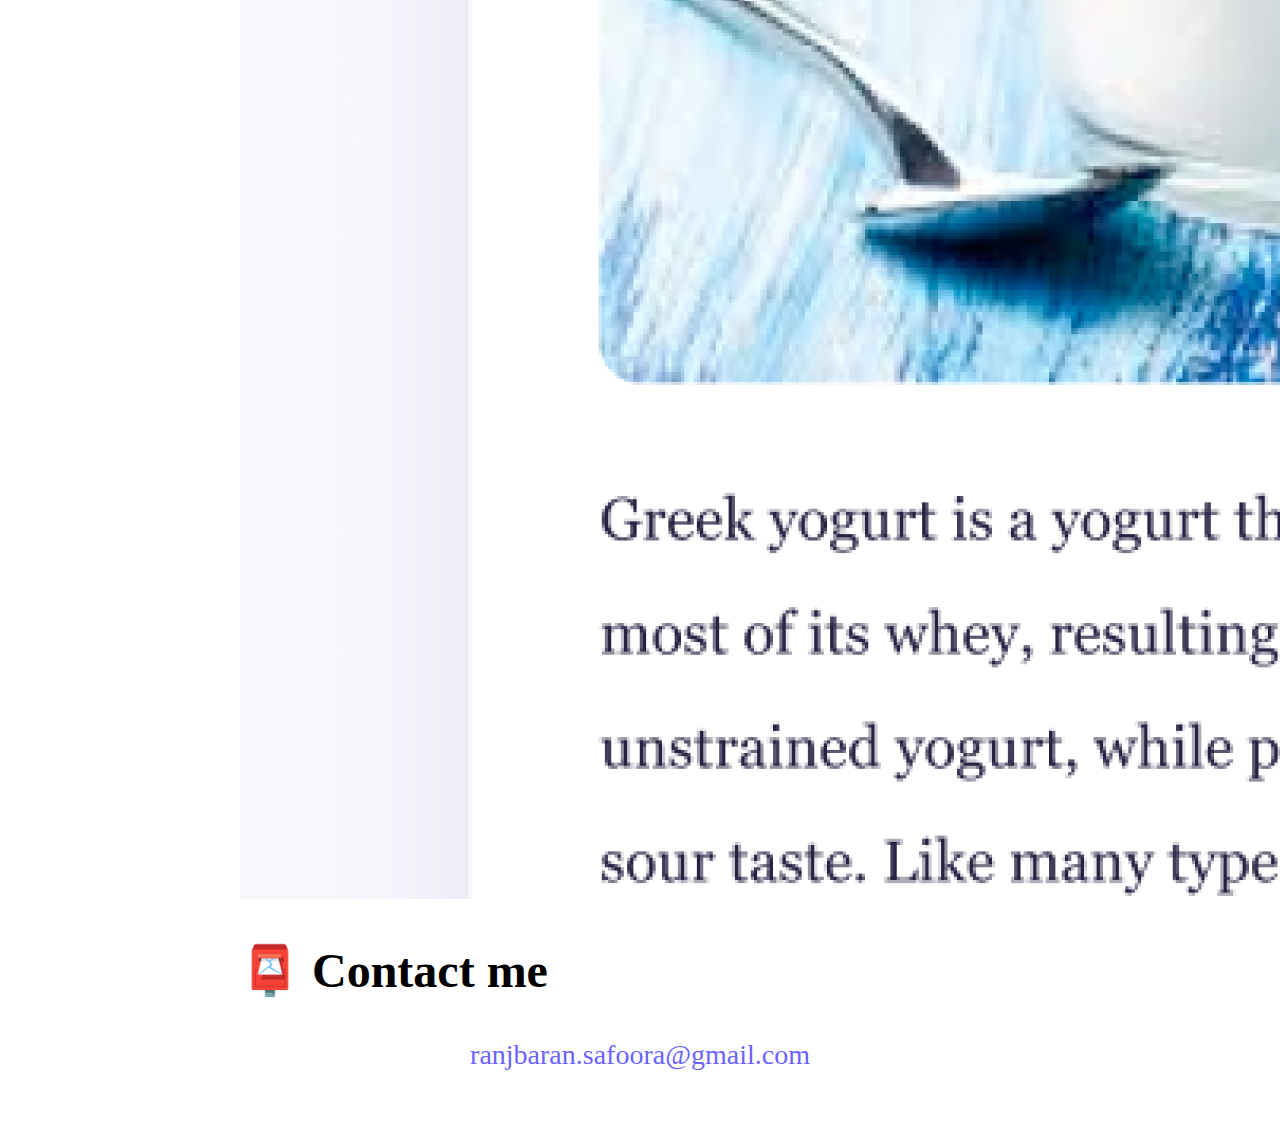
<file: abouut.html>
<!DOCTYPE html>
<html lang="en">
  <head>
    <meta charset="UTF-8" />
    <meta http-equiv="X-UA-Compatible" content="IE=edge" />
    <meta name="viewport" content="width=device-width, initial-scale=1.0" />
    <link
      href="https://cdn.jsdelivr.net/npm/bootstrap@5.3.0-alpha3/dist/css/bootstrap.min.css"
      rel="stylesheet"
      integrity="sha384-KK94CHFLLe+nY2dmCWGMq91rCGa5gtU4mk92HdvYe+M/SXH301p5ILy+dN9+nJOZ"
      crossorigin="anonymous"
    />
    <script
      src="https://cdn.jsdelivr.net/npm/bootstrap@5.3.0-alpha3/dist/js/bootstrap.bundle.min.js"
      integrity="sha384-ENjdO4Dr2bkBIFxQpeoTz1HIcje39Wm4jDKdf19U8gI4ddQ3GYNS7NTKfAdVQSZe"
      crossorigin="anonymous"
    ></script>
    <link rel="stylesheet" href="style.css" />
    <title>About Sophie</title>
  </head>
  <body>
    <nav class="navbar navbar-expand-lg bg-body-tertiary">
      <div class="container-fluid">
        <a class="navbar-brand" href="index.html">Sophie Ranj</a>
        <button
          class="navbar-toggler"
          type="button"
          data-bs-toggle="collapse"
          data-bs-target="#navbarSupportedContent"
          aria-controls="navbarSupportedContent"
          aria-expanded="false"
          aria-label="Toggle navigation"
        >
          <span class="navbar-toggler-icon"></span>
        </button>
        <div class="collapse navbar-collapse" id="navbarSupportedContent">
          <ul class="navbar-nav me-auto mb-2 mb-lg-0">
            <li class="nav-item">
              <a class="nav-link active" aria-current="page" href="index.html"
                >Home</a
              >
            </li>
            <li class="nav-item">
              <a class="nav-link" href="about.html">About me</a>
            </li>
            <li class="nav-item">
              <a class="nav-link" href="about.html #contact">Contact me</a>
            </li>
          </ul>
        </div>
      </div>
    </nav>
    <h1>About me</h1>
    <h3>Front-end developer from Tehran, Iran</h3>
    <div class="about-paragraphs text-center">
      <p>
        Lorem ipsum dolor sit amet, consectetur adipisicing elit. Numquam
        aperiam provident tempora? Cumque adipisci, non dolorem quia, odit qui
        alias veniam excepturi rem dolor fugit dignissimos, sed voluptatum
        blanditiis harum.
      </p>
    </div>
    <div class="container">
      <div class="row">
        <div class="col-sm-4">
          <img src="images/yoga.png" class="img-fluid p-2 shadow rounded" />
        </div>
        <div class="col-sm-4">
          <img src="images/weather.png" class="img-fluid p-2 shadow rounded" />
        </div>
        <div class="col-sm-4">
          <img src="images/yogurt.png" class="img-fluid p-2 shadow rounded" />
        </div>
      </div>
    </div>
    <div id="contact" class="mt-5">
      <h2>📮 Contact me</h2>
      <a href="mailto:ranjbaran.safoora@gmail.com" class="email-link">
        ranjbaran.safoora@gmail.com
      </a>
    </div>
  </body>
</html>
</file>
<file: style.css>
:root {
  --primary-color: #6c63ff;
  --secondary-color: #f5f2fe;
  --box-shadow: 0 5px 10px rgba(0, 0, 0, 0.3);
}

body {
  margin: 60px auto;
  max-width: 800px;
}

/* h1,
h2,
h3 {
  text-align: center;
  margin: 0;
} */

h1 {
  font-size: 96px;
}

h2 {
  font-size: 48px;
}

h3 {
  font-size: 24px;
  opacity: 0.7;
}

/* p {
  background: var(--secondary-color); 
   padding: 20px;
  border-radius: 4px;
  font-size: 18px;
  line-height: 1.5;
  text-align: center; 
} */

.navigation-links {
  display: flex;
  margin-top: 40px;
  justify-content: center;
}

.navigation-links a {
  margin: 20px;
  border-radius: 4px;
  padding: 20px 15px;
  text-decoration: none;
  text-transform: capitalize;
}

.contact-link {
  background: var(--primary-color);
  box-shadow: var(--box-shadow);
  color: white;
}

.about-link {
  color: var(--primary-color);
  border: 1px solid var(--primary-color);
}

.homepage-link {
  color: var(--primary-color);
  text-align: center;
  display: block;
}

.about-paragraphs {
  display: flex;
  margin: 30px 0;
}

.about-paragraphs p {
  margin: 30px 0;
}

.email-link {
  display: flex;
  justify-content: center;
  color: var(--primary-color);
  font-size: 28px;
  text-decoration: none;
}

.email-link:hover {
  text-decoration: underline;
}
.sheCodes-btn {
  background-color: #6c63ff;
  color: #fff;
}

@media (max-width: 576px) {
  body {
    text-align: center;
  }
  img {
    display: none;
  }
  h1 {
    font-size: 76px;
  }
  h2 {
    font-size: 38px;
  }
  h3 {
    font-size: 19px;
  }
  .sheCodes-btn {
    width: 100%;
  }
}
</file>
